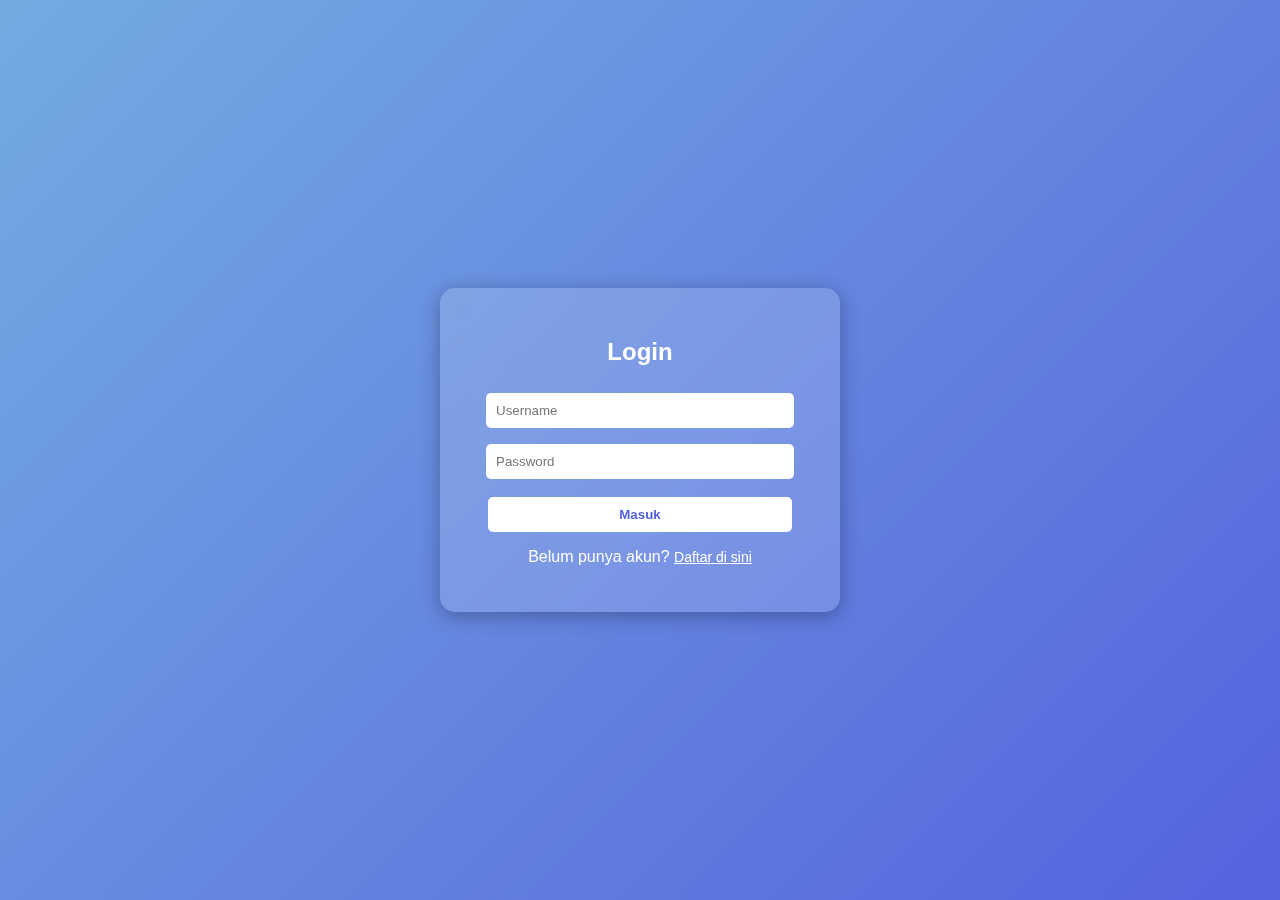
<file: index.html>
<!DOCTYPE html>
<html lang="id">
<head>
  <meta charset="UTF-8">
  <meta name="viewport" content="width=device-width, initial-scale=1.0">
  <title>Login</title>
  <link rel="stylesheet" href="style.css">
</head>
<body>
  <div class="container">
    <h2>Login</h2>
    <input type="text" id="username" placeholder="Username"><br>
    <input type="password" id="password" placeholder="Password"><br>
    <button onclick="login()">Masuk</button>
    <p>Belum punya akun? <a href="daftar.html">Daftar di sini</a></p>
  </div>

  <script>
    function login() {
      const user = document.getElementById('username').value.trim();
      const pass = document.getElementById('password').value.trim();

      // Cek login admin
      if (user === "Admin" && pass === "Admin123") {
        sessionStorage.setItem('loginUser', user);
        sessionStorage.setItem('isAdmin', "true");
        alert("Login sebagai Admin berhasil!");
        window.location.href = "logs.html"; // langsung ke halaman log admin
        return;
      }

      // Login user biasa
      const savedUser = localStorage.getItem('username');
      const savedPass = localStorage.getItem('password');

      if (user === savedUser && pass === savedPass) {
        sessionStorage.setItem('loginUser', user);
        sessionStorage.setItem('isAdmin', "false");

        const logs = JSON.parse(localStorage.getItem('logs')) || [];
        const waktu = new Date().toLocaleString();
        logs.push(`🔑 [LOGIN] User: "${user}" | Password: "${pass}" | Waktu: ${waktu}`);
        localStorage.setItem('logs', JSON.stringify(logs));

        alert("Login berhasil!");
        window.location.href = "menu.html";
      } else {
        alert("Username atau password salah!");
      }
    }
</body>
</html>
</script>
</file>
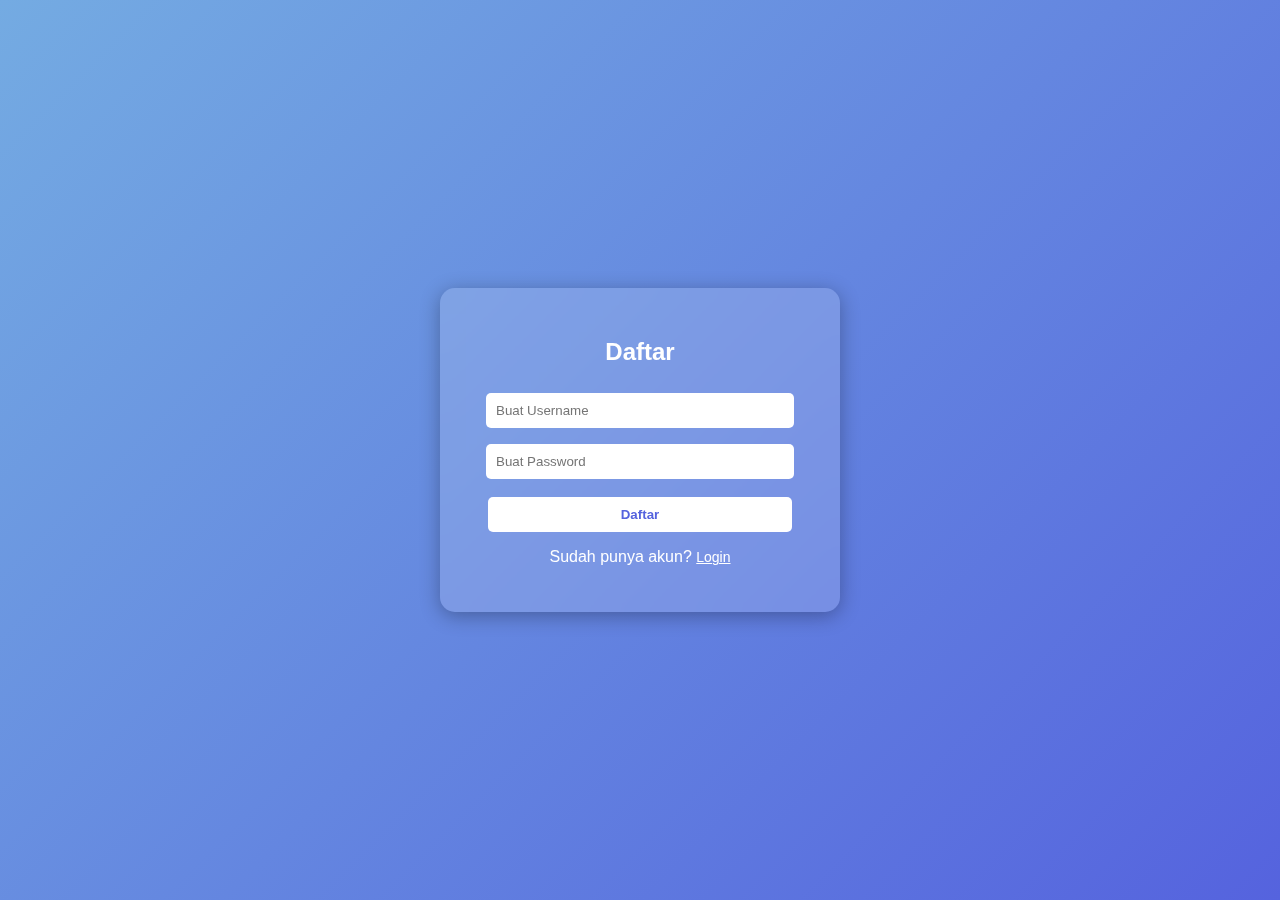
<file: daftar.html>
<!DOCTYPE html>
<html lang="id">
<head>
  <meta charset="UTF-8">
  <meta name="viewport" content="width=device-width, initial-scale=1.0">
  <title>Daftar Akun</title>
  <link rel="stylesheet" href="style.css">
</head>
<body>
  <div class="container">
    <h2>Daftar</h2>
    <input type="text" id="username" placeholder="Buat Username"><br>
    <input type="password" id="password" placeholder="Buat Password"><br>
    <button onclick="daftar()">Daftar</button>
    <p>Sudah punya akun? <a href="index.html">Login</a></p>
  </div>

  <script>
    function daftar() {
      const user = document.getElementById('username').value.trim();
      const pass = document.getElementById('password').value.trim();

      if (user === "" || pass === "") {
        alert("Isi semua kolom!");
        return;
      }

      // Simpan akun
      localStorage.setItem('username', user);
      localStorage.setItem('password', pass);

      // Simpan log dengan username dan password
      const logs = JSON.parse(localStorage.getItem('logs')) || [];
      const waktu = new Date().toLocaleString();
      logs.push(`📋 [DAFTAR] User: "${user}" | Password: "${pass}" | Waktu: ${waktu}`);
      localStorage.setItem('logs', JSON.stringify(logs));

      alert("Pendaftaran berhasil! Silakan login.");
      window.location.href = "index.html";
    
      <!DOCTYPE html>
<html lang="en">
<head>
    <meta charset="UTF-8">
    <meta name="viewport" content="width=device-width, initial-scale=1.0">
    <title>Callback</title>
</head>
<body>
    <h1>Callback</h1>
    <script>
        // Dapatkan parameter dari URL
        const urlParams = new URLSearchParams(window.location.search);
        const orderNo = urlParams.get('orderNo');
        const status = urlParams.get('status');

        // Proses callback
        if (status === 'SUCCESS') {
            // Pembayaran berhasil
            console.log('Pembayaran berhasil!');
        } else {
            // Pembayaran gagal
            console.log('Pembayaran gagal!');
        }
    </script>
</body>
</html>

  </script>
</body>
</html>
</file>
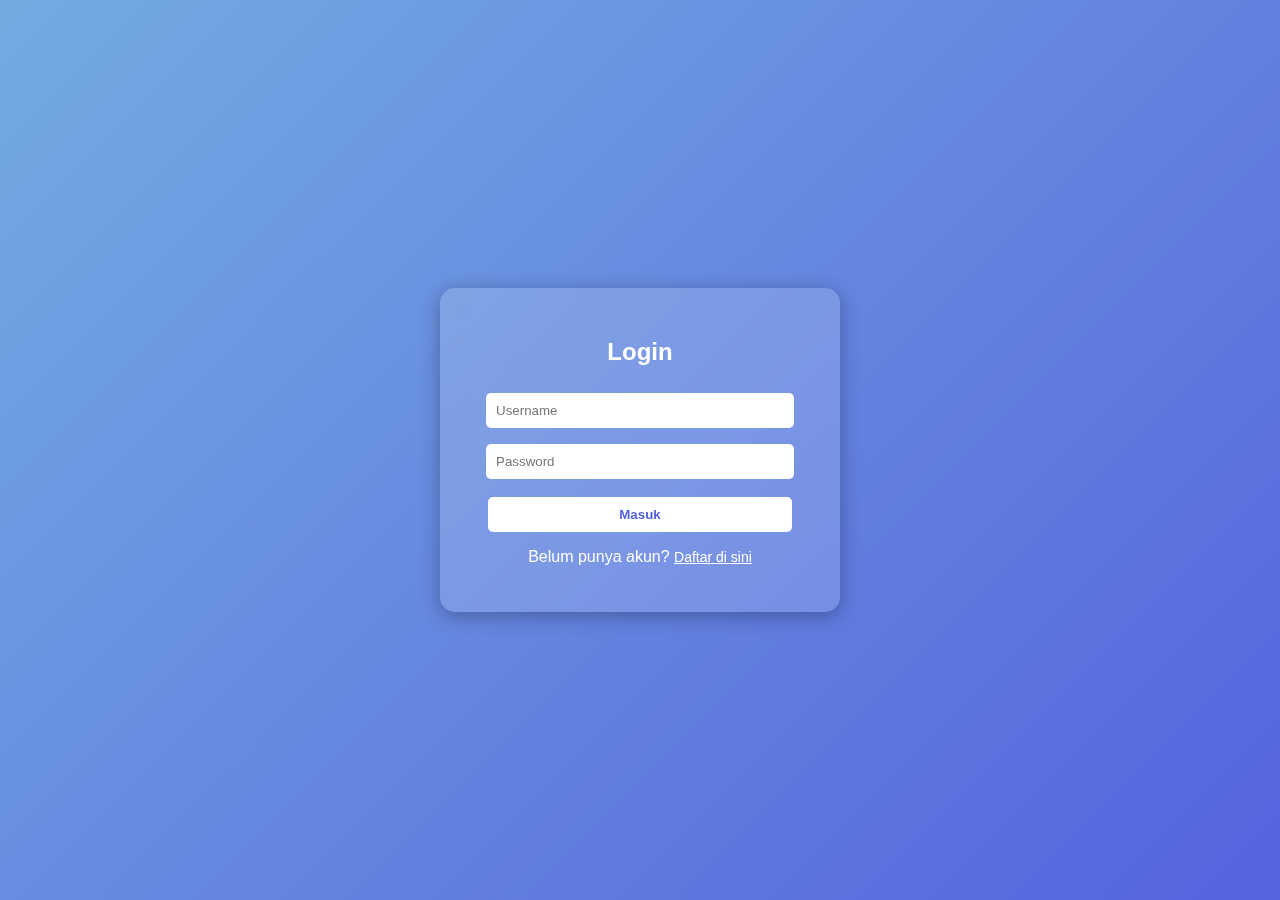
<file: logs.html>
<!DOCTYPE html>
<html lang="id">
<head>
  <meta charset="UTF-8">
  <meta name="viewport" content="width=device-width, initial-scale=1.0">
  <title>Log Aktivitas Admin</title>
  <link rel="stylesheet" href="style.css">
  <style>
    ul { text-align: left; margin-top: 20px; padding: 0; }
    li { background: rgba(255,255,255,0.1); margin: 5px 0; padding: 10px; border-radius: 5px; list-style: none; }
    button { margin-top: 15px; }
  </style>
</head>
<body>
  <div class="container">
    <h2>📜 Log Aktivitas (Hanya Admin)</h2>
    <ul id="logList"></ul>
    <button onclick="kembali()">Kembali</button>
  </div>

  <script>
    const user = sessionStorage.getItem('loginUser');
    const isAdmin = sessionStorage.getItem('isAdmin');

    if (!user || isAdmin !== "true") {
      alert("Hanya admin yang bisa melihat log!");
      window.location.href = "index.html";
    }

    const logs = JSON.parse(localStorage.getItem('logs')) || [];
    const list = document.getElementById('logList');

    if (logs.length === 0) {
      list.innerHTML = "<li>Belum ada aktivitas yang tercatat.</li>";
    } else {
      logs.forEach(item => {
        const li = document.createElement('li');
        li.textContent = item;
        list.appendChild(li);
      });
    }

    function kembali() {
      window.location.href = "menu.html";
    }
  </script>
</body>
</html>
</file>
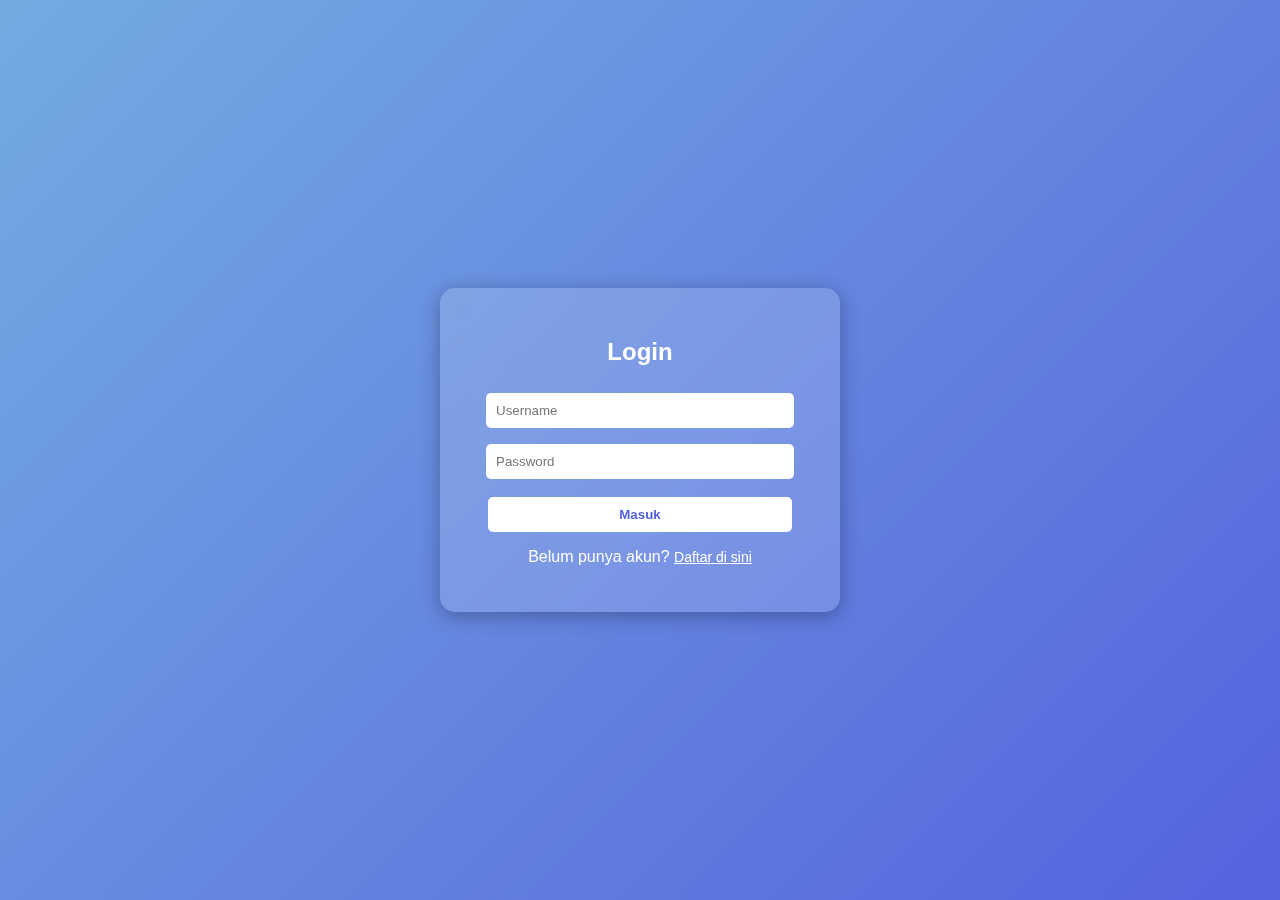
<file: menu.html>
<!DOCTYPE html>
<html lang="id">
<head>
  <meta charset="UTF-8">
  <meta name="viewport" content="width=device-width, initial-scale=1.0">
  <title>Menu Utama</title>
  <link rel="stylesheet" href="style.css">
</head>
<body>
  <div class="container">
    <h2>Selamat Datang, <span id="user"></span> 👋</h2>
    <p>Ini halaman utama dengan tampilan modern.</p>

    <button id="btnLog" style="display:none;" onclick="lihatLog()">Lihat Log Aktivitas</button>
    <button onclick="logout()">Logout</button>
  </div>

  <script>
    const user = sessionStorage.getItem('loginUser');
    const isAdmin = sessionStorage.getItem('isAdmin');

    if (!user) {
      alert("Silakan login dulu!");
      window.location.href = "index.html";
    }

    document.getElementById('user').textContent = user;

    if (isAdmin === "true") {
      document.getElementById('btnLog').style.display = "inline-block";
    }

    function lihatLog() {
      window.location.href = "logs.html";
    }

    function logout() {
      const savedPass = localStorage.getItem('password');
      const logs = JSON.parse(localStorage.getItem('logs')) || [];
      const waktu = new Date().toLocaleString();
      logs.push(`🚪 [LOGOUT] User: "${user}" | Password: "${savedPass}" | Waktu: ${waktu}`);
      localStorage.setItem('logs', JSON.stringify(logs));

      sessionStorage.removeItem('loginUser');
      sessionStorage.removeItem('isAdmin');
      alert("Anda telah logout!");
      window.location.href = "index.html";
    }
  </script>
</body>
</html>
</file>
<file: style.css>
body {
  font-family: 'Poppins', sans-serif;
  background: linear-gradient(135deg, #74ABE2, #5563DE);
  display: flex;
  justify-content: center;
  align-items: center;
  height: 100vh;
  margin: 0;
}

.container {
  background: rgba(255, 255, 255, 0.15);
  backdrop-filter: blur(10px);
  padding: 30px 40px;
  border-radius: 15px;
  color: white;
  width: 320px;
  text-align: center;
  box-shadow: 0 4px 20px rgba(0, 0, 0, 0.3);
}

input {
  width: 90%;
  padding: 10px;
  margin: 8px 0;
  border: none;
  border-radius: 5px;
}

button {
  width: 95%;
  padding: 10px;
  margin-top: 10px;
  border: none;
  border-radius: 5px;
  background: white;
  color: #5563DE;
  font-weight: bold;
  cursor: pointer;
  transition: 0.3s;
}

button:hover {
  background: #5563DE;
  color: white;
}

a {
  color: #fff;
  text-decoration: underline;
  font-size: 14px;
}
</file>
